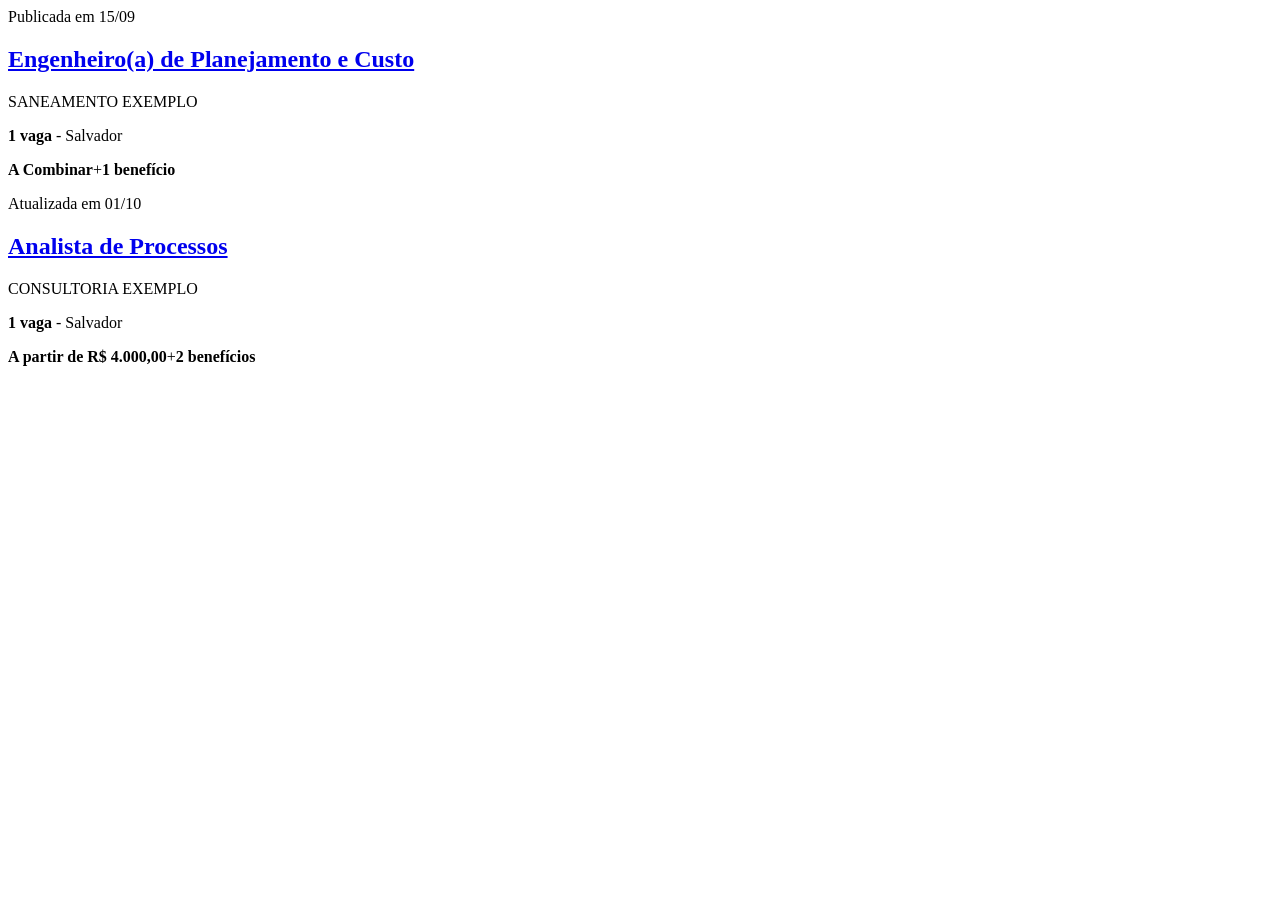
<file: tests/fixtures/catho_busca.html>
<!-- Fixture sintética com a estrutura de article.offer vista na Catho em 24/11/2026 (dados fictícios) -->
<html><head><meta name="title" content="Vagas de emprego de Engenheiro de planejamento em Salvador, BA | Catho"/></head><body>
<article class="offer" data-offer-item-subcontainer>
  <span class="tag pub_ontem mb-2">Publicada em 15/09</span>
  <h2 class="title_offer"><a href="/vagas/engenheiro-de-planejamento-e-custo/38419678" title="Engenheiro(a) de Planejamento e Custo" data-navigation-offer>Engenheiro(a) de Planejamento e Custo</a></h2>
  <p class="mb-2"><span class="text-12">SANEAMENTO EXEMPLO</span></p>
  <p><span class="icon i_job_location"></span><strong>1 vaga</strong> - Salvador</p>
  <p><span class="icon i_salary"></span><strong>A Combinar</strong><span>+</span><strong>1 benefício</strong></p>
</article>
<article class="offer" data-offer-item-subcontainer>
  <span class="tag pub_ontem mb-2">Atualizada em 01/10</span>
  <h2 class="title_offer"><a href="/vagas/analista-de-processos/38700001" title="Analista de Processos" data-navigation-offer>Analista de Processos</a></h2>
  <p class="mb-2"><span class="text-12">CONSULTORIA EXEMPLO</span></p>
  <p><span class="icon i_job_location"></span><strong>1 vaga</strong> - Salvador</p>
  <p><span class="icon i_salary"></span><strong>A partir de R$ 4.000,00</strong><span>+</span><strong>2 benefícios</strong></p>
</article>
</body></html>
</file>
